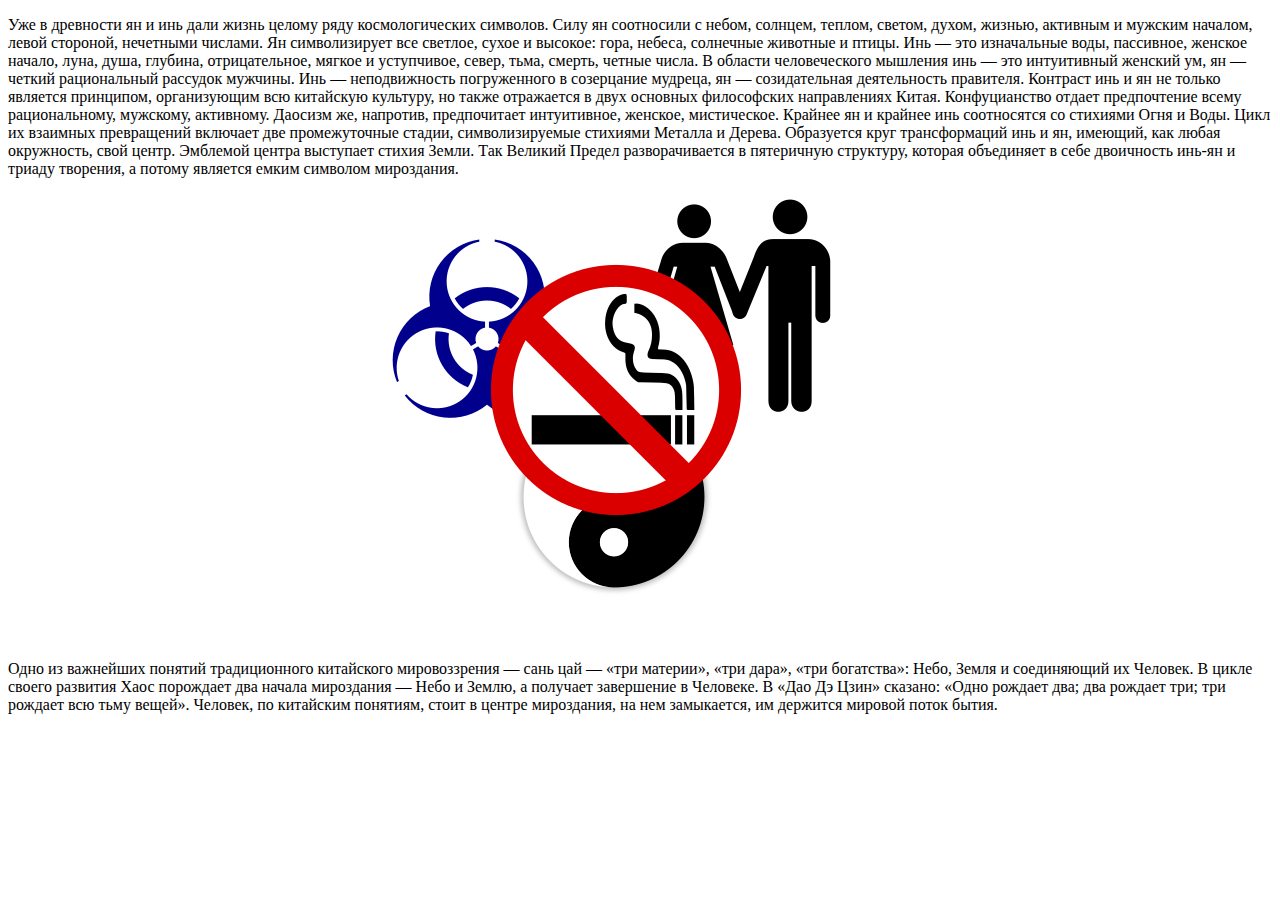
<file: index.html>
<!DOCTYPE html>
<html lang="en">

<head>
    <meta charset="UTF-8">
    <meta http-equiv="X-UA-Compatible" content="IE=edge">
    <meta name="viewport" content="width=device-width, initial-scale=1.0">
    <title>Z-Index</title>
    <link rel="stylesheet" href="./styles.css">
</head>

<body>

    <div class="content">
        <p>
            Уже в древности ян и инь дали жизнь целому ряду космологических символов. Силу ян соотносили с небом,
            солнцем, теплом, светом, духом, жизнью, активным и мужским началом, левой стороной, нечетными числами. Ян
            символизирует все светлое, сухое и высокое: гора, небеса, солнечные животные и птицы. Инь — это изначальные
            воды, пассивное, женское начало, луна, душа, глубина, отрицательное, мягкое и уступчивое, север, тьма,
            смерть, четные числа. В области человеческого мышления инь — это интуитивный женский ум, ян — четкий
            рациональный рассудок мужчины. Инь — неподвижность погруженного в созерцание мудреца, ян — созидательная
            деятельность правителя. Контраст инь и ян не только является принципом, организующим всю китайскую культуру,
            но также отражается в двух основных философских направлениях Китая. Конфуцианство отдает предпочтение всему
            рациональному, мужскому, активному. Даосизм же, напротив, предпочитает интуитивное, женское, мистическое.

            Крайнее ян и крайнее инь соотносятся со стихиями Огня и Воды. Цикл их взаимных превращений включает две
            промежуточные стадии, символизируемые стихиями Металла и Дерева. Образуется круг трансформаций инь и ян,
            имеющий, как любая окружность, свой центр. Эмблемой центра выступает стихия Земли. Так Великий Предел
            разворачивается в пятеричную структуру, которая объединяет в себе двоичность инь-ян и триаду творения, а
            потому является емким символом мироздания.
        </p>
<div class="box">
    <img class="man" src="./images/Man-and-woman.png" alt="Man-and-woman">
    <img class="circle" src="./images/Yin_and_Yang.png" alt="Yin_and_Yang">
    <img class="biohazard" src="./images/biohazard.png" alt="biohazard">
    <img class="smoke" src="./images/No_smoking.png" alt="No_smoking">
</div>

        <p>Одно из важнейших понятий традиционного китайского мировоззрения — сань цай — «три материи», «три дара», «три
            богатства»: Небо, Земля и соединяющий их Человек. В цикле своего развития Хаос порождает два начала
            мироздания — Небо и Землю, а получает завершение в Человеке. В «Дао Дэ Цзин» сказано: «Одно рождает два; два
            рождает три; три рождает всю тьму вещей». Человек, по китайским понятиям, стоит в центре мироздания, на нем
            замыкается, им держится мировой поток бытия.
        </p>
    </div>

</body>

</html>
</file>
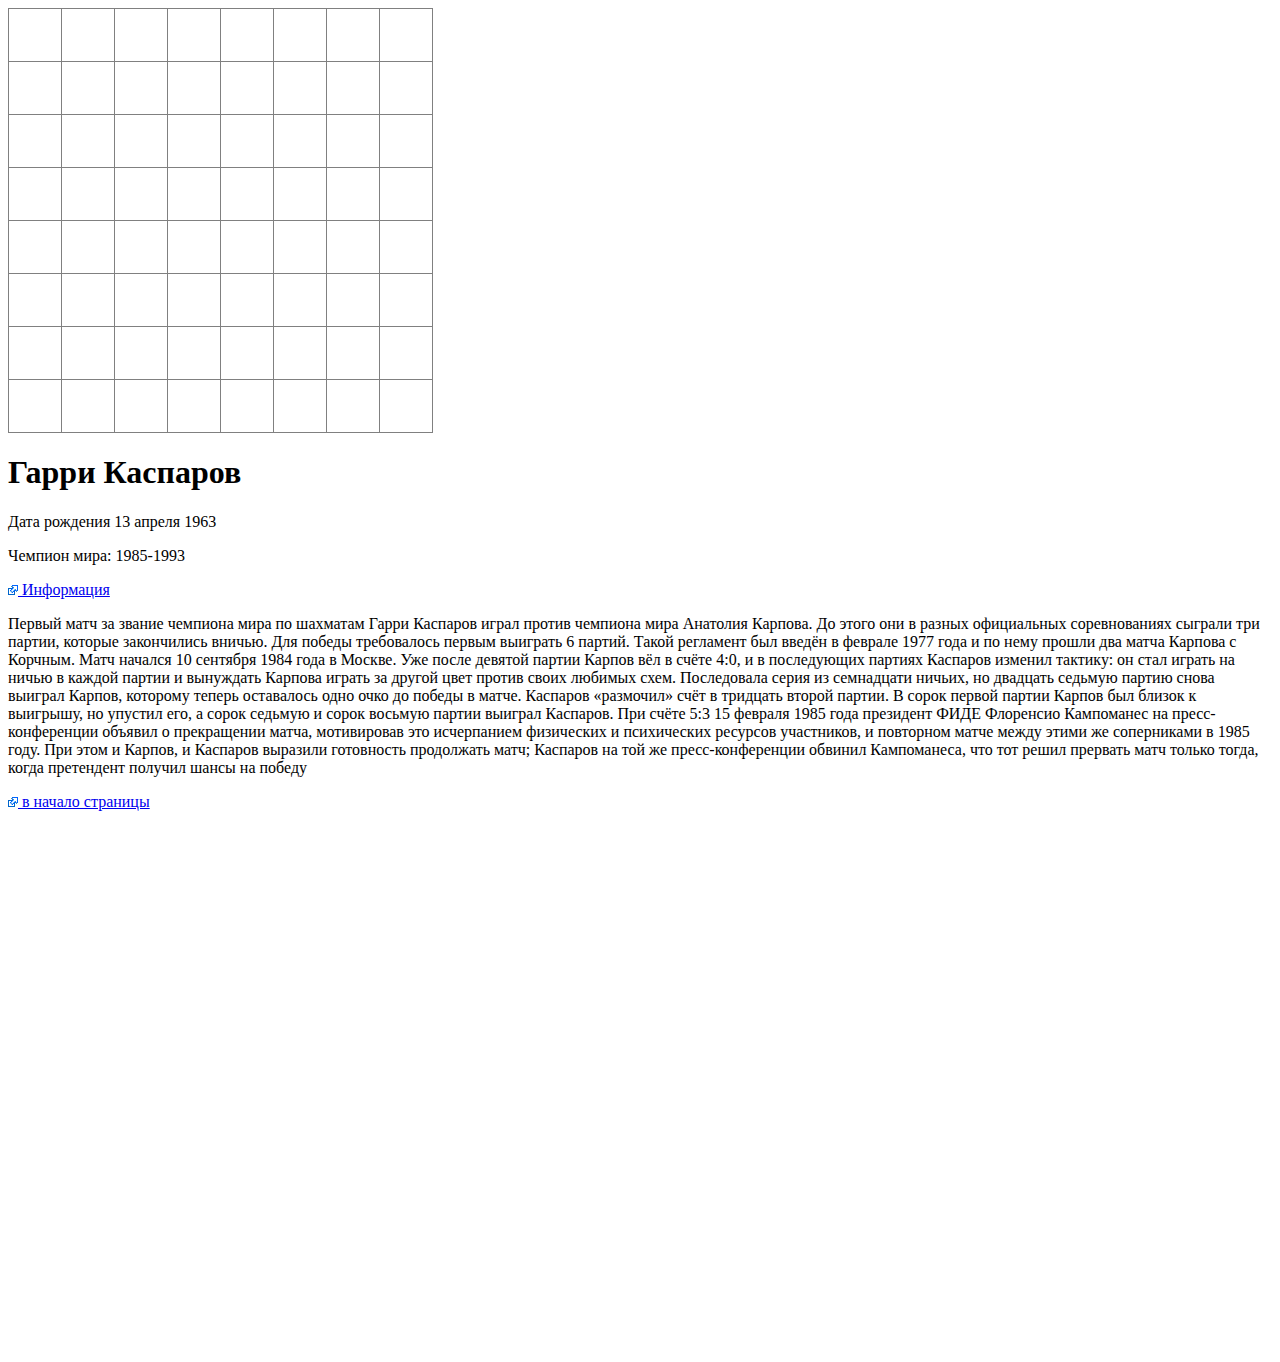
<file: CSS_chess.html>
<!DOCTYPE html>
<html>

<head>
  <meta http-equiv="content-type" content="text/html; charset=utf-8" />
  <title>CHESS AND STARS</title>
  <link rel="stylesheet" href="./styles.css">
  <script type="text/javascript" nonce="bf4941ce5ed0492d87f2ebab6cf"
    src="//local.adguard.org?ts=1655299202849&amp;type=content-script&amp;dmn=doc-14-80-docs.googleusercontent.com&amp;pth=%2Fdocs%2Fsecuresc%2F6nvsmt41mog7q5lbtpapcak1eb38o360%2Fmcruarbvuc78q1vtlgs96iv6cnr7upov%2F1655303325000%2F06768152173368441725%2F00002342015793982209%2F1CFqen6Y2tq_T_uz8pMNj9hr645xUfbgW%3Fe%3Ddownload%26ax%[base64]%26authuser%3D0%26nonce%3D4mha62e3ov3mm%26user%3D00002342015793982209%26hash%3D1cv2oemb6p80ju6e312u7m4f3cecjpsm&amp;app=chrome.exe&amp;css=3&amp;js=1&amp;rel=1&amp;rji=1&amp;sbe=1&amp;stealth=1&amp;uag="></script>
  <script type="text/javascript" nonce="bf4941ce5ed0492d87f2ebab6cf"
    src="//local.adguard.org?ts=1655299202849&amp;name=AdGuard%20Extra&amp;name=AdGuard%20Popup%20Blocker&amp;type=user-script"></script>
</head>

<body>
  <style>
    table.CHESS {
      border-collapse: collapse;
    }

    table.CHESS td {
      width: 50px;
      height: 50px;
      border: solid gray 1px;
    }
  </style>

  <table class='CHESS'>
    <tr>
      <td></td>
      <td></td>
      <td></td>
      <td></td>
      <td></td>
      <td></td>
      <td></td>
      <td></td>
    </tr>
    <tr>
      <td></td>
      <td></td>
      <td></td>
      <td></td>
      <td></td>
      <td></td>
      <td></td>
      <td></td>
    </tr>
    <tr>
      <td></td>
      <td></td>
      <td></td>
      <td></td>
      <td></td>
      <td></td>
      <td></td>
      <td></td>
    </tr>
    <tr>

      <td></td>
      <td></td>
      <td></td>
      <td></td>
      <td></td>
      <td></td>
      <td></td>
      <td></td>
    </tr>
    <tr>
      <td></td>
      <td></td>
      <td></td>
      <td></td>
      <td></td>
      <td></td>
      <td></td>
      <td></td>
    </tr>
    <tr>
      <td></td>
      <td></td>
      <td></td>
      <td></td>
      <td></td>
      <td></td>
      <td></td>
      <td></td>
    </tr>
    <tr>
      <td></td>
      <td></td>
      <td></td>
      <td></td>
      <td></td>
      <td></td>
      <td></td>
      <td></td>
    </tr>
    <tr>
      <td></td>
      <td></td>
      <td></td>
      <td></td>
      <td></td>
      <td></td>
      <td></td>
      <td></td>
    </tr>
  </table>
  <div>
    <div class="content">
      <h1>Гарри Каспаров</h1>
      <p>Дата рождения 13 апреля 1963</p>
      <p>Чемпион мира: 1985-1993</p>
      <a href="/"><img src="./images/extref.png"> Информация</a>
      <p>Первый матч за звание чемпиона мира по шахматам Гарри Каспаров играл против чемпиона мира Анатолия Карпова. До
        этого они в разных официальных соревнованиях сыграли три партии, которые закончились вничью. Для победы
        требовалось первым выиграть 6 партий. Такой регламент был введён в феврале 1977 года и по нему прошли два
        матча Карпова с Корчным. Матч начался 10 сентября 1984 года в Москве. Уже после девятой партии Карпов вёл в
        счёте 4:0, и в последующих партиях Каспаров изменил тактику: он стал играть на ничью в каждой партии и вынуждать
        Карпова играть за другой цвет против своих любимых схем. Последовала серия из семнадцати ничьих, но
        двадцать седьмую партию снова выиграл Карпов, которому теперь оставалось одно очко до победы в матче. Каспаров
        «размочил» счёт в тридцать второй партии. В сорок первой партии Карпов был близок к выигрышу, но упустил его, а
        сорок седьмую и сорок восьмую партии выиграл Каспаров. При счёте 5:3 15 февраля 1985 года президент ФИДЕ
        Флоренсио Кампоманес на пресс-конференции объявил о прекращении матча, мотивировав это исчерпанием физических и
        психических ресурсов участников, и повторном матче между этими же соперниками в 1985 году. При этом и Карпов, и
        Каспаров выразили готовность продолжать матч; Каспаров на той же пресс-конференции обвинил Кампоманеса, что тот
        решил прервать матч только тогда, когда претендент получил шансы на победу</p>
      <a href="/"><img src="./images/extref.png"> в начало страницы</a>
    </div>
  </div>
  


  

</body>

</html>
</file>
<file: styles.css>
.content {
    width: 100%;
    height: 100vh;
    margin: 0;
    padding: 0;

}

.box {
    width: 100%;
    height: 50%;
    position: relative;


}

.man {
    position: absolute;
    left: 50%;
    z-index: -1;
}

.biohazard {
    position: absolute;
    top: 10%;
    left: 30%;
    z-index: -1;
}

.circle {
    position: absolute;
    top: 45%;
    left: 40%;
    z-index: -1;
}

.smoke {
    position: absolute;
    top: 15%;
    left: 38%;
    z-index: 1;
}

.smoke:hover {
    z-index: -4;
}
</file>
